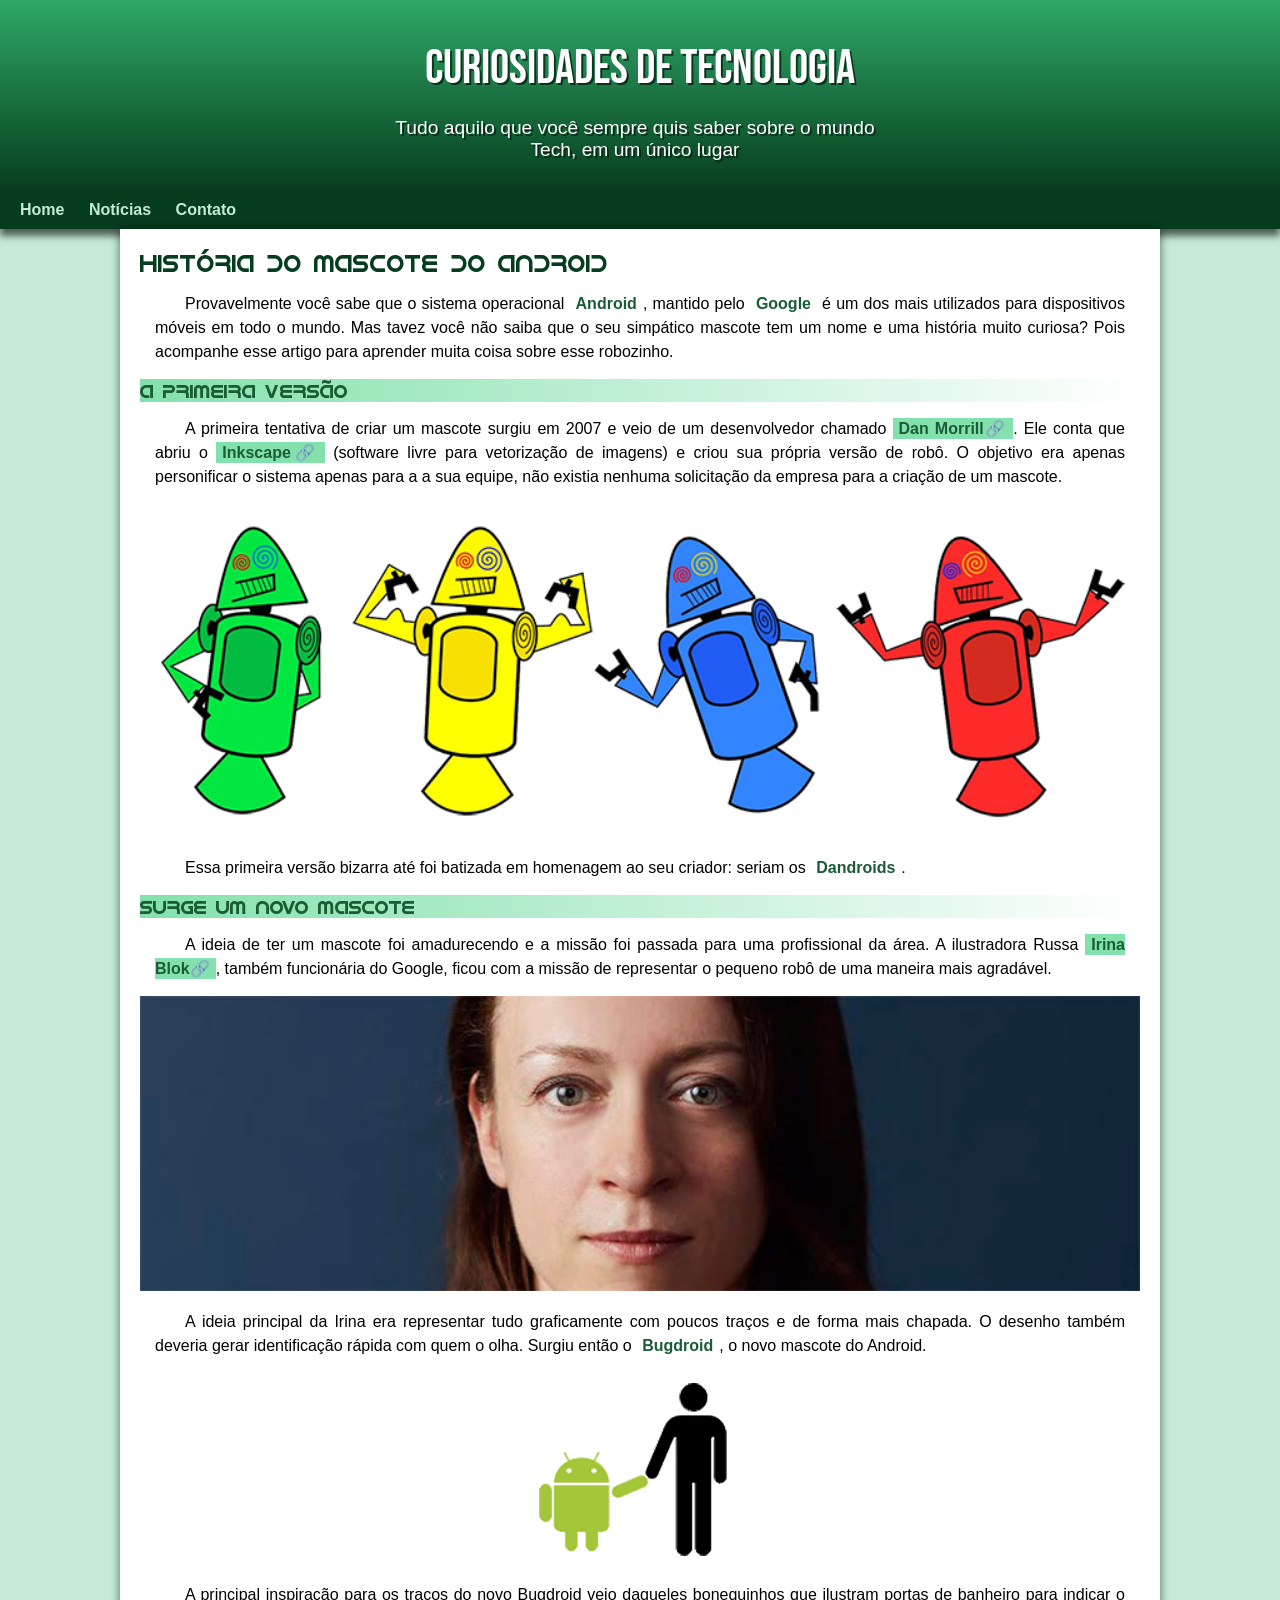
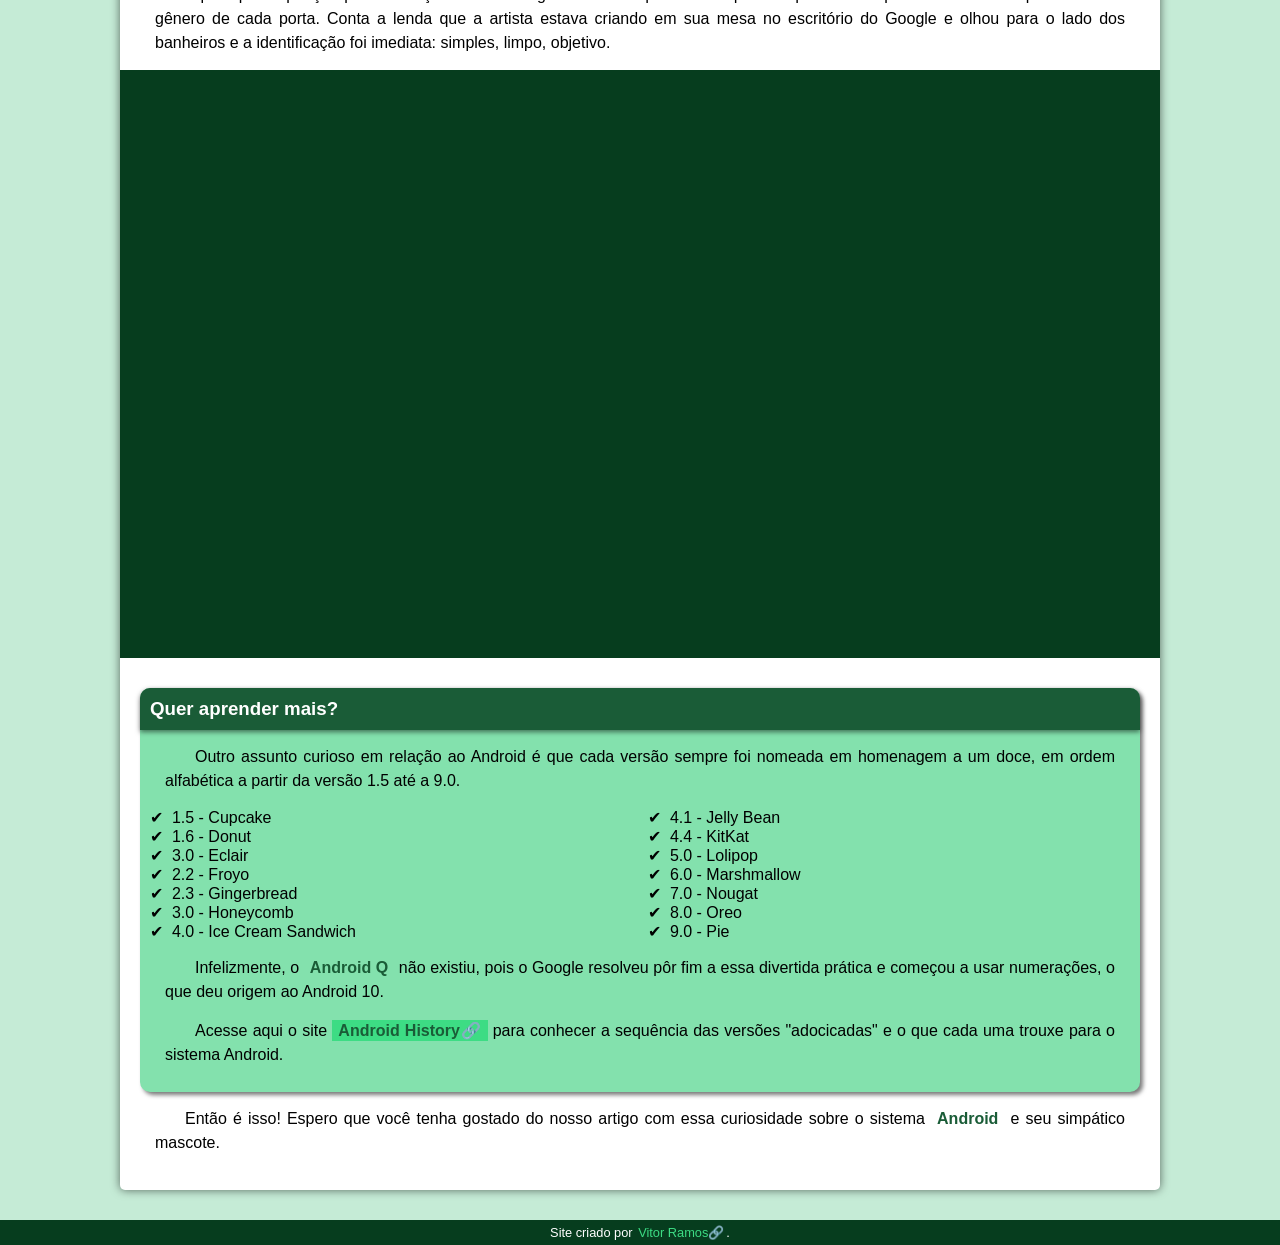
<file: index.html>
<!DOCTYPE html>
<html lang="pt-br">
<head>
    <meta charset="UTF-8">
    <meta http-equiv="X-UA-Compatible" content="IE=edge">
    <meta name="viewport" content="width=device-width, initial-scale=1.0">
    <title>TecnoCuri</title>
    <link rel="shortcut icon" href="imagens/favicon.ico" type="image/x-icon">
    <link rel="stylesheet" href="estilo/estilo.css">
</head>
<body>
    <header>
        <h1>Curiosidades de Tecnologia</h1>
        <p>Tudo aquilo que você sempre quis saber sobre o mundo Tech, em um único lugar</p>
    </header>
    <nav>
        <a href="#">Home</a>
        <a href="#">Notícias</a>
        <a href="#">Contato</a>
    </nav>
    <main>
        <article>
            <h1>História do Mascote do Android</h1>

            <p>Provavelmente você sabe que o sistema operacional <strong>Android</strong>, mantido pelo <strong>Google</strong> é um dos mais utilizados para dispositivos móveis em todo o mundo. Mas tavez você não saiba que o seu simpático mascote tem um nome e uma história muito curiosa? Pois acompanhe esse artigo para aprender muita coisa sobre esse robozinho.</p>

            <h2>A primeira versão</h2>

            <p>A primeira tentativa de criar um mascote surgiu em 2007 e veio de um desenvolvedor chamado <a href="https://androidcommunity.com/dan-morrill-shows-us-the-android-mascot-that-almost-was-20130103/" target="_blank" class="externo">Dan Morrill</a>. Ele conta que abriu o <a href="https://inkscape.org/pt-br/" target="_blank" class="externo">Inkscape</a> (software livre para vetorização de imagens) e criou sua própria versão de robô. O objetivo era apenas personificar o sistema apenas para a a sua equipe, não existia nenhuma solicitação da empresa para a criação de um mascote.</p>
            
            <picture>
                <source media="(max-width: 670px)" srcset="imagens/dan-droids-pq.png">
                <img src="imagens/dan-droids.png" alt="Primeiro mascote do Android">
            </picture>

            <p>Essa primeira versão bizarra até foi batizada em homenagem ao seu criador: seriam os <strong>Dandroids</strong>.</p>

            <h2>Surge um novo mascote</h2>

            <p>A ideia de ter um mascote foi amadurecendo e a missão foi passada para uma profissional da área. A ilustradora Russa <a href="https://www.irinablok.com/android" target="_blank" class="externo">Irina Blok</a>, também funcionária do Google, ficou com a missão de representar o pequeno robô de uma maneira mais agradável.</p>

            <picture>
                <source media="(max-width: 670px)" srcset="imagens/irina-blok-pq.jpg">
                <img src="imagens/irina-blok.jpg" alt="Irina Blok, criadora do Bugdroid">
            </picture>

            <p>A ideia principal da Irina era representar tudo graficamente com poucos traços e de forma mais chapada. O desenho também deveria gerar identificação rápida com quem o olha. Surgiu então o <strong>Bugdroid</strong>, o novo mascote do Android.</p>

            <img src="imagens/bugdroid.png" alt="Bugdroid" class="pqn">

            <p>A principal inspiração para os traços do novo Bugdroid veio daqueles bonequinhos que ilustram portas de banheiro para indicar o gênero de cada porta. Conta a lenda que a artista estava criando em sua mesa no escritório do Google e olhou para o lado dos banheiros e a identificação foi imediata: simples, limpo, objetivo.</p>

            <div class="video">
                <iframe width="560" height="315" src="https://www.youtube.com/embed/l2UDgpLz20M" title="YouTube video player" frameborder="0" allow="accelerometer; autoplay; clipboard-write; encrypted-media; gyroscope; picture-in-picture" allowfullscreen></iframe>
            </div>
            
             <aside>
                    <h3>Quer aprender mais?</h3> 
                 
                    <p>Outro assunto curioso em relação ao Android é que cada versão sempre foi nomeada em homenagem a um doce, em ordem alfabética a partir da versão 1.5 até a 9.0.</p>
        
                    <ul>
                        <abbr title="Bolo de copo">
                            <li>1.5 - Cupcake</li>
                        </abbr>
                        <abbr title="Rosquinha">
                            <li>1.6 - Donut</li>
                        </abbr>
                        <abbr title="Bomba">
                            <li>3.0 - Eclair</li>
                        </abbr>
                        <abbr title="Iogurte congelado">
                            <li>2.2 - Froyo</li>
                        </abbr>
                        <abbr title="Biscoite de Gengibre">
                            <li>2.3 - Gingerbread</li>
                        </abbr>
                        <abbr title="Favo de Mel">
                            <li>3.0 - Honeycomb</li>
                        </abbr>
                        <abbr title="Sandwich de sorvete">
                            <li>4.0 - Ice Cream Sandwich</li>
                        </abbr>
                        <abbr title="Jujuba">
                            <li>4.1 - Jelly Bean</li>
                        </abbr>
                        <abbr title="KitKat">
                            <li>4.4 - KitKat</li>
                        </abbr>
                        <abbr title="Pirulito">
                            <li>5.0 - Lolipop</li>
                        </abbr>
                        <abbr title="Marshmallow">
                            <li>6.0 - Marshmallow</li>
                        </abbr>
                        <abbr title="Torrone">
                            <li>7.0 - Nougat</li>
                        </abbr>
                        <abbr title="Oreo">
                            <li>8.0 - Oreo</li>
                        </abbr>
                        <abbr title="Torta">
                            <li>9.0 - Pie</li>
                        </abbr>
                    </ul>
        
                    <p>Infelizmente, o <strong>Android Q</strong> não existiu, pois o Google resolveu pôr fim a essa divertida prática e começou a usar numerações, o que deu origem ao Android 10.</p>
        
                    <p>Acesse aqui o site <a href="https://www.android.com/intl/en_uk/what-is-android/" target="_blank" class="externo">Android History</a> para conhecer a sequência das versões "adocicadas" e o que cada uma trouxe para o sistema Android.</p>
             </aside>

            <p>Então é isso! Espero que você tenha gostado do nosso artigo com essa curiosidade sobre o sistema <strong>Android</strong> e seu simpático mascote.</p>
        </article>
    </main>
    <footer>
        <p>Site criado por <a href="https://www.instagram.com/ramos_vitor19/" target="_blank" class="externo">Vitor Ramos</a>.</p>
    </footer>
</body>
</html>
</file>
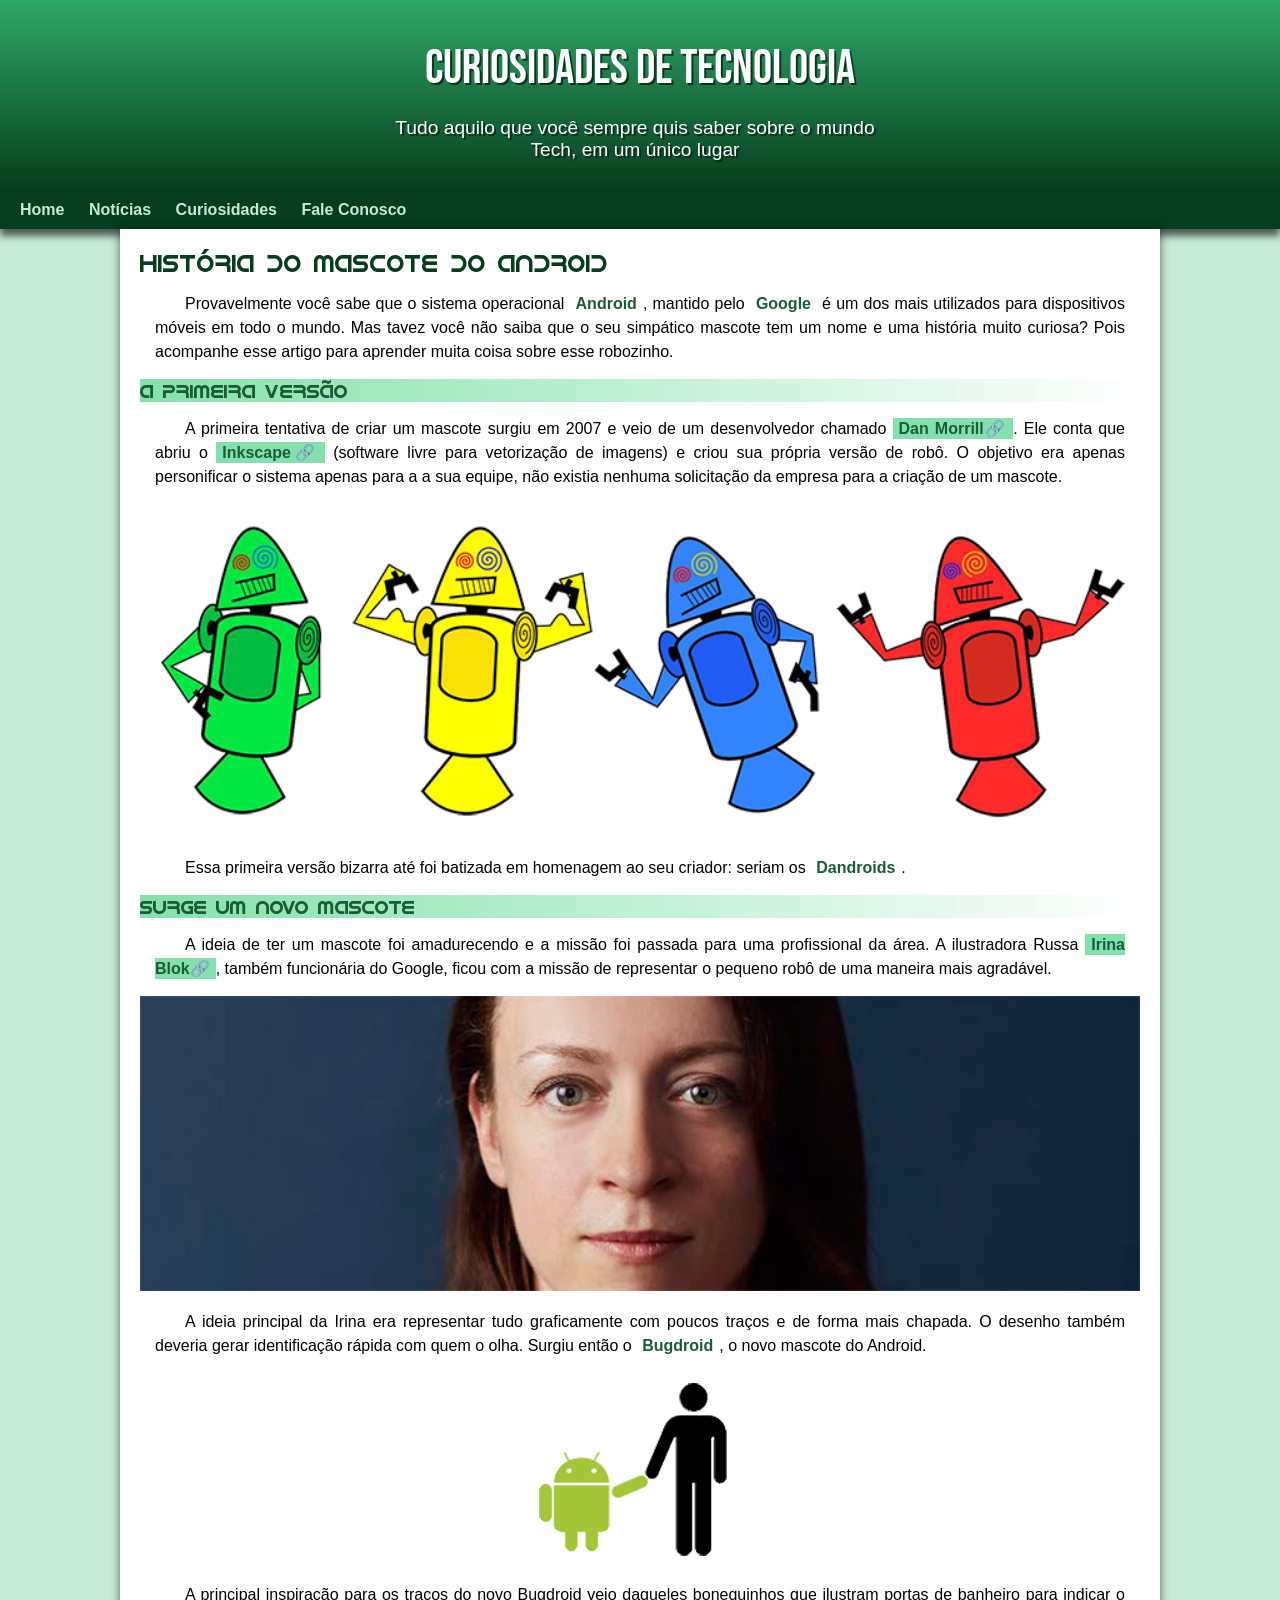
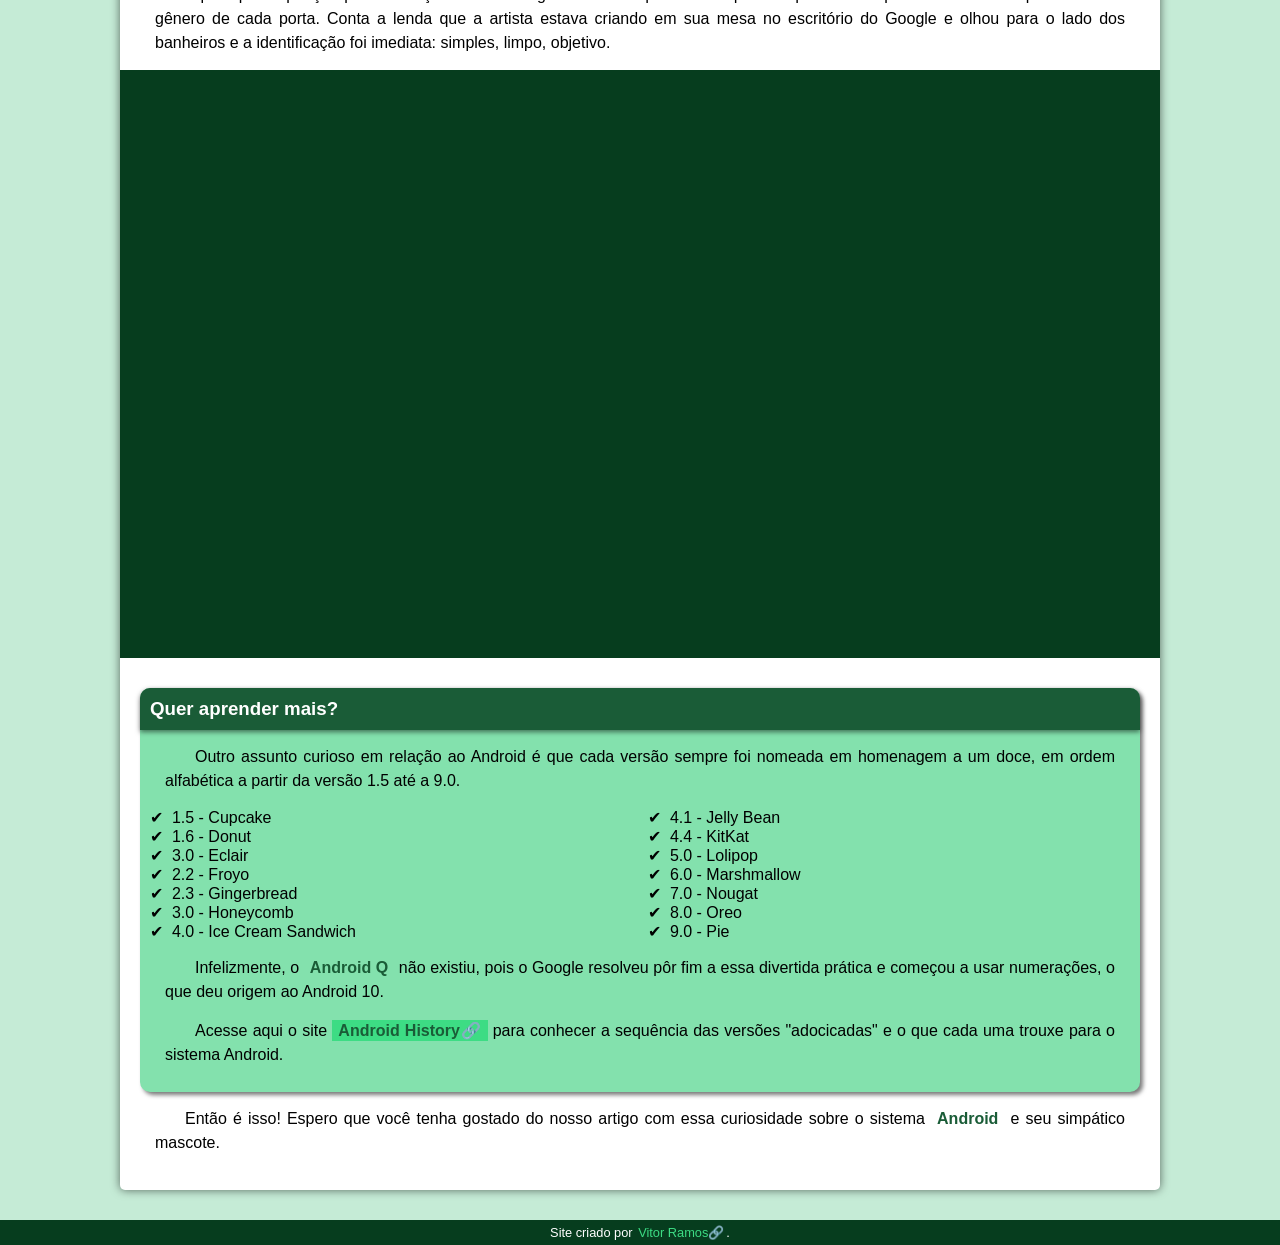
<file: index.html.html>
<!DOCTYPE html>
<html lang="pt-br">
<head>
    <meta charset="UTF-8">
    <meta http-equiv="X-UA-Compatible" content="IE=edge">
    <meta name="viewport" content="width=device-width, initial-scale=1.0">
    <title>TecnoCuri</title>
    <link rel="shortcut icon" href="imagens/favicon.ico" type="image/x-icon">
    <link rel="stylesheet" href="estilo/estilo.css">
</head>
<body>
    <header>
        <h1>Curiosidades de Tecnologia</h1>
        <p>Tudo aquilo que você sempre quis saber sobre o mundo Tech, em um único lugar</p>
    </header>
    <nav>
        <a href="#">Home</a>
        <a href="#">Notícias</a>
        <a href="#">Curiosidades</a>
        <a href="#">Fale Conosco</a>
    </nav>
    <main>
        <article>
            <h1>História do Mascote do Android</h1>

            <p>Provavelmente você sabe que o sistema operacional <strong>Android</strong>, mantido pelo <strong>Google</strong> é um dos mais utilizados para dispositivos móveis em todo o mundo. Mas tavez você não saiba que o seu simpático mascote tem um nome e uma história muito curiosa? Pois acompanhe esse artigo para aprender muita coisa sobre esse robozinho.</p>

            <h2>A primeira versão</h2>

            <p>A primeira tentativa de criar um mascote surgiu em 2007 e veio de um desenvolvedor chamado <a href="https://androidcommunity.com/dan-morrill-shows-us-the-android-mascot-that-almost-was-20130103/" target="_blank" class="externo">Dan Morrill</a>. Ele conta que abriu o <a href="https://inkscape.org/pt-br/" target="_blank" class="externo">Inkscape</a> (software livre para vetorização de imagens) e criou sua própria versão de robô. O objetivo era apenas personificar o sistema apenas para a a sua equipe, não existia nenhuma solicitação da empresa para a criação de um mascote.</p>
            
            <picture>
                <source media="(max-width: 670px)" srcset="imagens/dan-droids-pq.png">
                <img src="imagens/dan-droids.png" alt="Primeiro mascote do Android">
            </picture>

            <p>Essa primeira versão bizarra até foi batizada em homenagem ao seu criador: seriam os <strong>Dandroids</strong>.</p>

            <h2>Surge um novo mascote</h2>

            <p>A ideia de ter um mascote foi amadurecendo e a missão foi passada para uma profissional da área. A ilustradora Russa <a href="https://www.irinablok.com/android" target="_blank" class="externo">Irina Blok</a>, também funcionária do Google, ficou com a missão de representar o pequeno robô de uma maneira mais agradável.</p>

            <picture>
                <source media="(max-width: 670px)" srcset="imagens/irina-blok-pq.jpg">
                <img src="imagens/irina-blok.jpg" alt="Irina Blok, criadora do Bugdroid">
            </picture>

            <p>A ideia principal da Irina era representar tudo graficamente com poucos traços e de forma mais chapada. O desenho também deveria gerar identificação rápida com quem o olha. Surgiu então o <strong>Bugdroid</strong>, o novo mascote do Android.</p>

            <img src="imagens/bugdroid.png" alt="Bugdroid" class="pqn">

            <p>A principal inspiração para os traços do novo Bugdroid veio daqueles bonequinhos que ilustram portas de banheiro para indicar o gênero de cada porta. Conta a lenda que a artista estava criando em sua mesa no escritório do Google e olhou para o lado dos banheiros e a identificação foi imediata: simples, limpo, objetivo.</p>

            <div class="video">
                <iframe width="560" height="315" src="https://www.youtube.com/embed/l2UDgpLz20M" title="YouTube video player" frameborder="0" allow="accelerometer; autoplay; clipboard-write; encrypted-media; gyroscope; picture-in-picture" allowfullscreen></iframe>
            </div>
            
             <aside>
                    <h3>Quer aprender mais?</h3> 
                 
                    <p>Outro assunto curioso em relação ao Android é que cada versão sempre foi nomeada em homenagem a um doce, em ordem alfabética a partir da versão 1.5 até a 9.0.</p>
        
                    <ul>
                        <abbr title="Bolo de copo">
                            <li>1.5 - Cupcake</li>
                        </abbr>
                        <abbr title="Rosquinha">
                            <li>1.6 - Donut</li>
                        </abbr>
                        <abbr title="Bomba">
                            <li>3.0 - Eclair</li>
                        </abbr>
                        <abbr title="Iogurte congelado">
                            <li>2.2 - Froyo</li>
                        </abbr>
                        <abbr title="Biscoite de Gengibre">
                            <li>2.3 - Gingerbread</li>
                        </abbr>
                        <abbr title="Favo de Mel">
                            <li>3.0 - Honeycomb</li>
                        </abbr>
                        <abbr title="Sandwich de sorvete">
                            <li>4.0 - Ice Cream Sandwich</li>
                        </abbr>
                        <abbr title="Jujuba">
                            <li>4.1 - Jelly Bean</li>
                        </abbr>
                        <abbr title="KitKat">
                            <li>4.4 - KitKat</li>
                        </abbr>
                        <abbr title="Pirulito">
                            <li>5.0 - Lolipop</li>
                        </abbr>
                        <abbr title="Marshmallow">
                            <li>6.0 - Marshmallow</li>
                        </abbr>
                        <abbr title="Torrone">
                            <li>7.0 - Nougat</li>
                        </abbr>
                        <abbr title="Oreo">
                            <li>8.0 - Oreo</li>
                        </abbr>
                        <abbr title="Torta">
                            <li>9.0 - Pie</li>
                        </abbr>
                    </ul>
        
                    <p>Infelizmente, o <strong>Android Q</strong> não existiu, pois o Google resolveu pôr fim a essa divertida prática e começou a usar numerações, o que deu origem ao Android 10.</p>
        
                    <p>Acesse aqui o site <a href="https://www.android.com/intl/en_uk/what-is-android/" target="_blank" class="externo">Android History</a> para conhecer a sequência das versões "adocicadas" e o que cada uma trouxe para o sistema Android.</p>
             </aside>

            <p>Então é isso! Espero que você tenha gostado do nosso artigo com essa curiosidade sobre o sistema <strong>Android</strong> e seu simpático mascote.</p>
        </article>
    </main>
    <footer>
        <p>Site criado por <a href="https://www.instagram.com/ramos_vitor19/" target="_blank" class="externo">Vitor Ramos</a>.</p>
    </footer>
</body>
</html>
</file>
<file: estilo/estilo.css>
@charset "UTF-8";

@import url('https://fonts.googleapis.com/css2?family=Bebas+Neue&display=swap');

@font-face {
    font-family: 'Android';
    src: url('idroid.otf') format('opentype');
}

:root {
    --cor0: #c5ebd6;
    --cor1: #83e1ad;
    --cor2: #3ddc84;
    --cor3: #2fa866;
    --cor4: #1a5c37;
    --cor5: #063d1e;

    --font-padrao: Arial, Verdana, Helvetica, sans-serif;
    --font-destaque: 'Bebas Neue', cursive;
    --font-android: 'Android', cursive;
}

* {
    margin: 0px;
    padding: 0px;
}

body {
    background-color: var(--cor0);
    font-family: var(--font-padrao);
}

a.externo::after {
    content: '\1F517';
}

main p{
    margin: 15px 15px;
    text-align: justify;
    text-indent: 30px;
    line-height: 1.5em;
    font-size: 1em;
}

main strong {
    color: var(--cor4);
    font-weight: bold;
    padding: 2px 6px;
}

main a {
    text-decoration: none;
    font-weight: bold;
    color: var(--cor4);
    background-color: var(--cor1);
    padding: 2px 6px;
}

main a:hover {
    text-decoration: underline;
    color: var(--cor5);
    background-color: var(--cor3);
}

header {
    background-color: var(--cor4);
    min-height: 150px;
    text-align: center;
    padding-top: 40px;
    background-image: linear-gradient(to bottom, var(--cor3), var(--cor5));
}

header > h1 {
    color: white;
    font-family: var(--font-destaque);
    font-size: 3em;
    font-weight: normal;
    margin-bottom: 20px;
    text-shadow: 2px 2px 0px rgba(0, 0, 0, 0.592);
}
header > p{
    color: white;
    font-size: 1.2em;
    font-family: var(--font-padrao);
    max-width: 500px;
    padding-right: 10px;
    padding-bottom: 30px;
    margin: auto;
    text-shadow: 2px 2px 0px rgba(0, 0, 0, 0.501);
}

nav {
    background-color: var(--cor5);
    padding: 10px;
    box-shadow: 0pc 7px 7px rgba(0, 0, 0, 0.6);
}

nav > a {
    color: var(--cor0);
    padding: 10px;
    border-radius: 5px;
    text-decoration: none;
    font-weight: bold;
    transition-duration: 0.5s;
}

nav > a:hover {
    background-color: var(--cor3);
    color: var(--cor5);
    text-decoration: underline;
}

main {
    background-color: white;
    min-width: 300px;
    max-width: 1000px;
    margin: auto;
    margin-bottom: 30px;
    padding: 20px;
    box-shadow: 0px 0px 10px rgba(0, 0, 0, 0.57);
    border-radius: 0px 0px 5px 5px;
}

article > img.pqn {
    max-width: 350px;
    display: block;
    margin: auto;
}

picture > img {
    width: 100%;
}

main h1 {
    color: var(--cor5);
    font-family: var(--font-android);
    font-weight: normal;
}

main h2 {
    font-family: var(--font-android);
    color: var(--cor4);
    font-size: 1.2em;
    font-weight: normal;
    background-image: linear-gradient(to right, var(--cor1), transparent);
}

div.video {
    background-color: #063d1e;
    margin: 0px -20px 30px -20px;
    padding: 20px;
    padding-bottom: 56.8%;
    position: relative;
}

div.video iframe {
    position: absolute;
    top: 5%;
    left: 5%;
    width: 90%;
    height: 90%;
}

aside {
    background-color: var(--cor1);
    padding: 10px;
    border-radius: 10px;
    box-shadow: 3px 3px 4px rgba(0, 0, 0, 0.527);
}

aside h3 {
    background-color: var(--cor4);
    color: white;
    padding: 10px;
    margin: -10px -10px 0px -10px;
    border-radius: 10px 10px 0px 0px;
    box-shadow: 0px 2px 5px rgba(0, 0, 0, 0.512);
}

aside a {
    background-color: var(--cor2);
}

aside > ul {
    list-style-position: inside;
    columns: 2;
    list-style-type: '\2714\00A0\00A0';
}

aside abbr {
    text-decoration: none;
}

footer{
    background-color: var(--cor5);
    color: white;
    text-align: center;
    font-size: 0.8em;
    padding: 5px;
}

footer a {
    text-decoration: none;
    color: var(--cor2);
    border-radius: 5px;
    padding: 2px;
    transition-duration: 0.5s;
}

footer a:hover {
    text-decoration: underline;
    background-color: var(--cor3);

}
</file>
